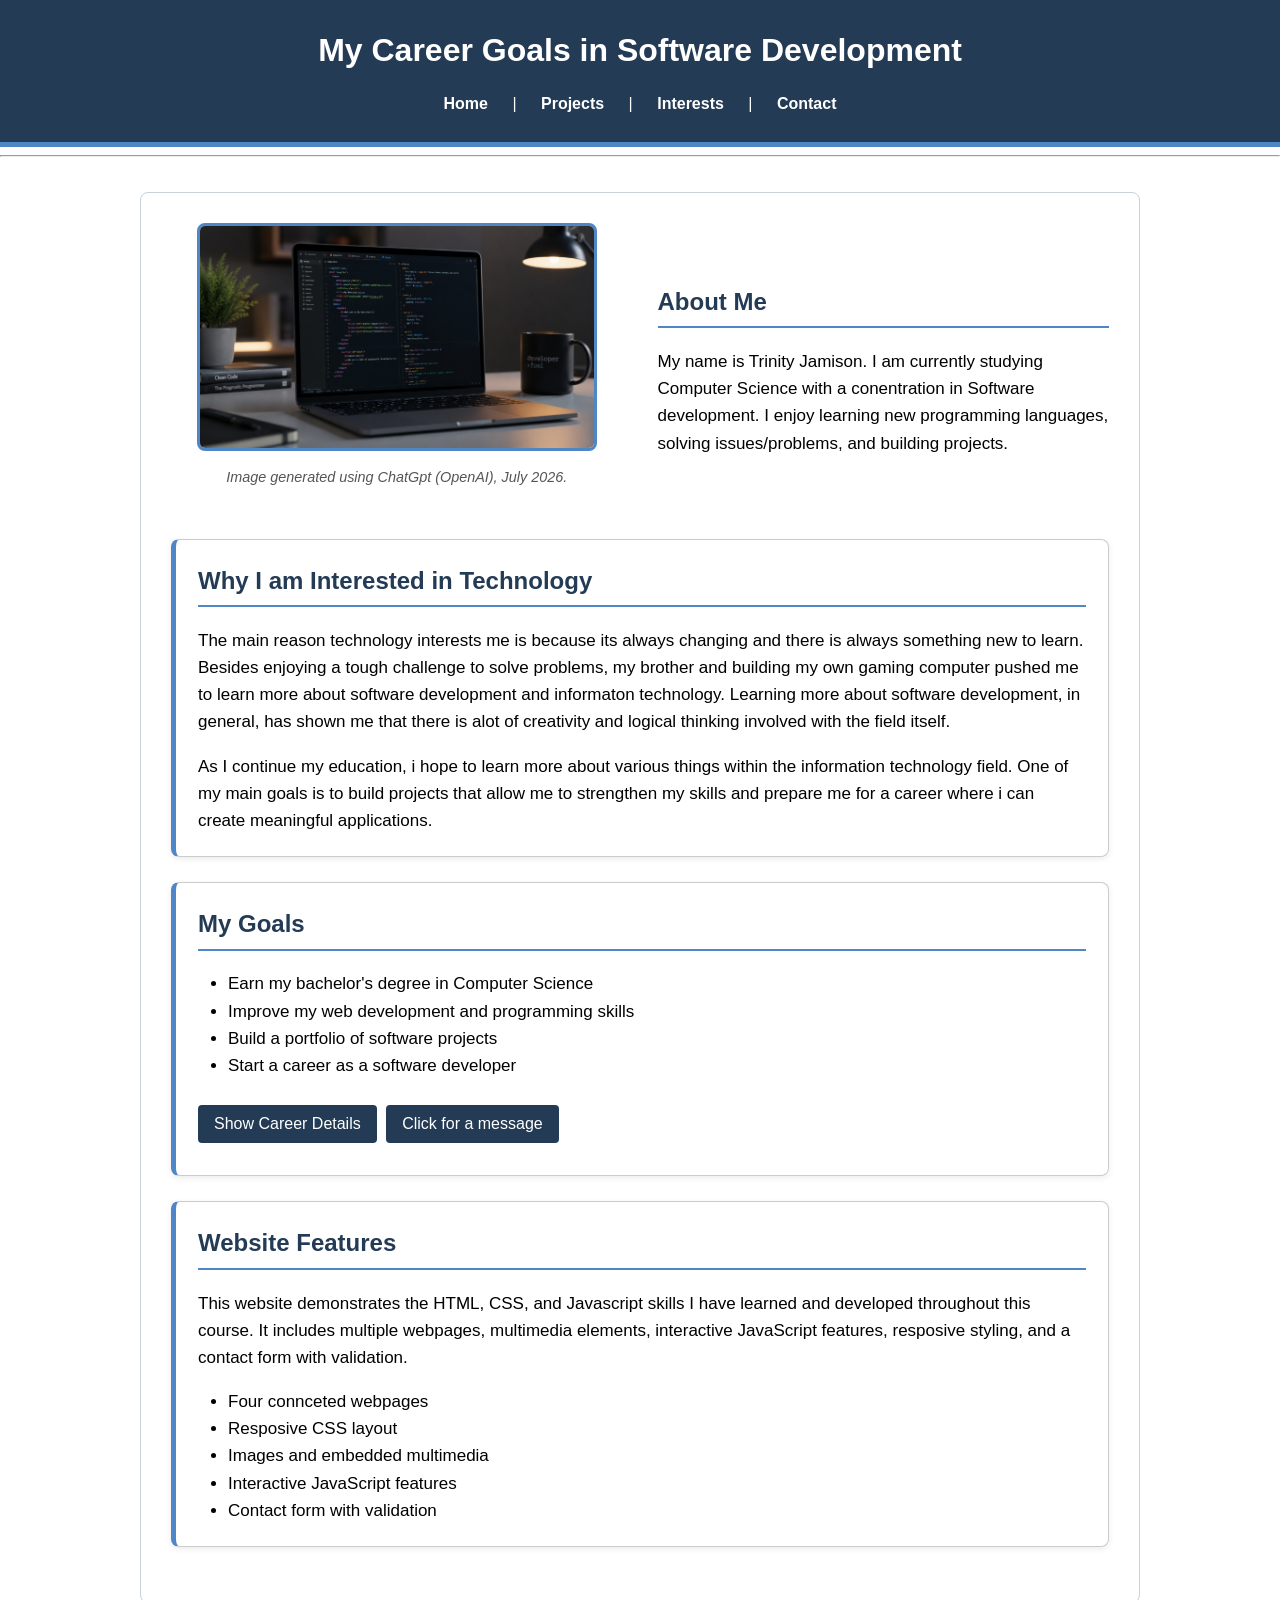
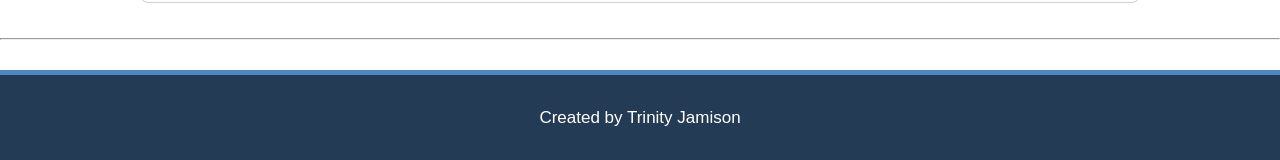
<file: index.html>
<!DOCTYPE html>
<html lang="en">
<head>
	<meta charset="UTF-8">
	<link rel="stylesheet" href="styles.css">
	<title>My Career Goals</title>
</head>
<body>
	<header>
	<h1>My Career Goals in Software Development</h1>

	<nav>
		<a href="index.html">Home</a> |
		<a href="projects.html">Projects</a> |
		<a href="interests.html">Interests</a> |
		<a href="contact.html">Contact</a>
	</nav>
	</header>

	<hr>
	<main>
	<section class="intro-layout">
	<div class="intro-image">
		<img src="Images/computer.jpg"
		alt="Laptop displaying computer programming code">
		<p class="citation">
		Image generated using ChatGpt (OpenAI), July 2026.

		</p>
	</div>
	<div class="intro-text">
	<h2>About Me </h2>

	<p>My name is Trinity Jamison. I am currently studying Computer Science with a conentration in Software development. 
	I enjoy learning new programming languages, solving 	issues/problems, and building projects.</p>
	</div>
	</section>
	
	<section class="content-section">
	<h2>Why I am Interested in Technology</h2>
	
	<p>The main reason technology interests me is because its always changing and there is always something new to learn. 
	Besides enjoying a tough challenge to solve problems, my 	brother and building my own gaming computer pushed me to 
	learn more about software development and informaton technology. Learning more about software development, in general, has
 	shown me that there is alot of creativity and logical thinking involved with the field itself.</p>
	
	<p>As I continue my education, i hope to learn more about various things within the information technology field. 
	One of my main goals is to build projects that allow me to 	
	strengthen my skills and prepare me for a career where i can create meaningful applications.</p>
	</section>
	<section class="content-section">
	
	<h2> My Goals </h2>
	
	<ul>
		<li>Earn my bachelor's degree in Computer Science</li>
		<li>Improve my web development and programming skills</li>
		<li>Build a portfolio of software projects</li>
		<li>Start a career as a software developer</li>
	</ul>
	<button type="button" id="details-button" onclick="toggleCareerDetails(this)">
	Show Career Details
	</button>
	<div id="career-details" style="display:none;">
	<p>
	I plan to continue improving my programming skills, create more software projects,
	and prepare for a professional career in software development.
	</p>
	</div>
	<button type="button" id="message-button" onclick="showCareerMessage()">
	Click for a message
	</button>
	</section>
<section class="content-section">
	<h2>Website Features</h2>
	<p>
	This website demonstrates the HTML, CSS, and Javascript skills I have learned and developed throughout this course. It includes multiple webpages,
	multimedia elements, interactive JavaScript features, resposive styling, and a contact form with validation.
	</p>
	<ul>
		<li>Four connceted webpages</li>
		<li>Resposive CSS layout</li>
		<li>Images and embedded multimedia</li>
		<li>Interactive JavaScript features</li>
		<li>Contact form with validation</li>
	</ul>


</main>
<hr>
<footer>
	<p>Created by Trinity Jamison</p>
</footer>
<script src="script.js"></script>
</body>
</html>
</file>
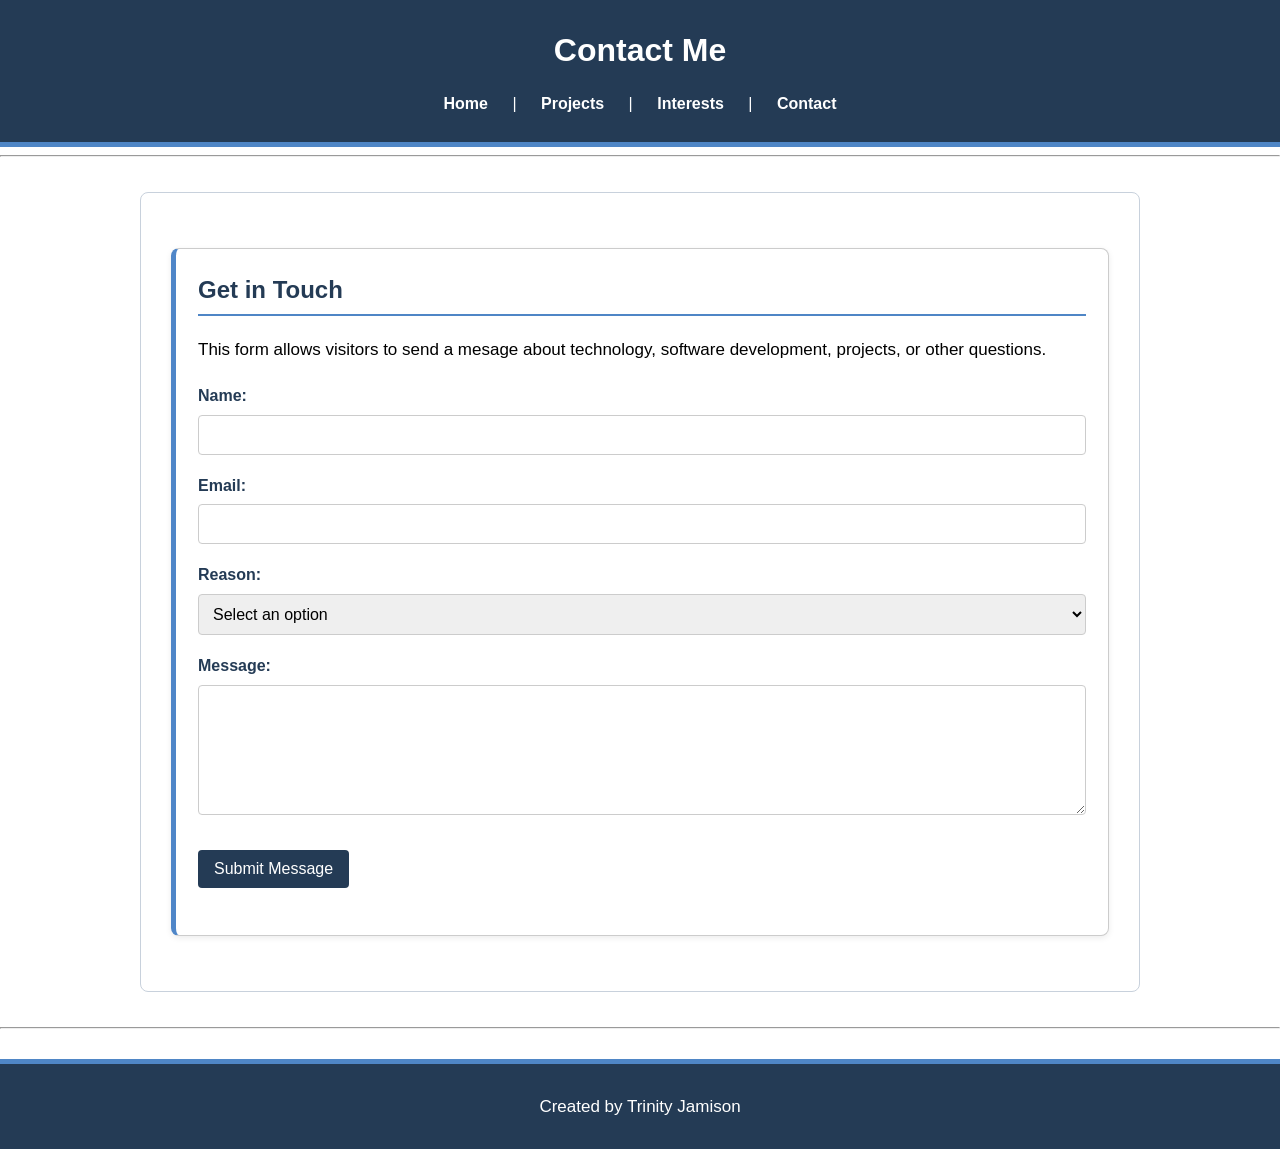
<file: contact.html>
<!DOCTYPE html>
<html lang="en">

<head>
	<meta charset="UTF-8">
	<link rel="stylesheet" href="styles.css">
	<title>Contact Me</title>
</head>
<body>

<header>
	<h1>Contact Me</h1>
	<nav>
		<a href="index.html">Home</a> |
		<a href="projects.html">Projects</a> |
		<a href="interests.html">Interests</a> |
		<a href="contact.html">Contact</a> 
	</nav>
</header>

<hr>
<main>

	<section class="content-section">
		<h2>Get in Touch</h2>
		<p>
			This form allows visitors to send a mesage about technology, software development, projects, or other questions.
		</p>
		<form id="contact-form" novalidate>
			<div class="form-group">
				<label for="name">Name:</label>
				<input type="text" id="name" name="name" required>
			</div>
			<div class="form-group">
				<label for="email">Email:</label>
				<input type="email" id="email" name="email" required>
			</div>
			<div class="form-group">
				<label for="reason">Reason:</label>
				<select id="reason" name="reason" required>
				<option value="">Select an option</option>
				<option value="project">Software Project</option>
				<option value="technology">Technology Question</option>
				<option value="career">Career or Networking</option>
				<option value="other">Other</option>
				</select>
			</div>
			<div class="form-group">
				<label for="message">Message:</label>
				<textarea id="message" name="message" rows="6" required></textarea>
			</div>
			<button type="submit">Submit Message</button>
			<p id="form-message" role="status" aria-live="polite"></p>
		</form>
	</section>
</main>

<hr>
<footer>
	<p>Created by Trinity Jamison</p>
</footer>
<script src="script.js"></script>
</body>
</html>
</file>
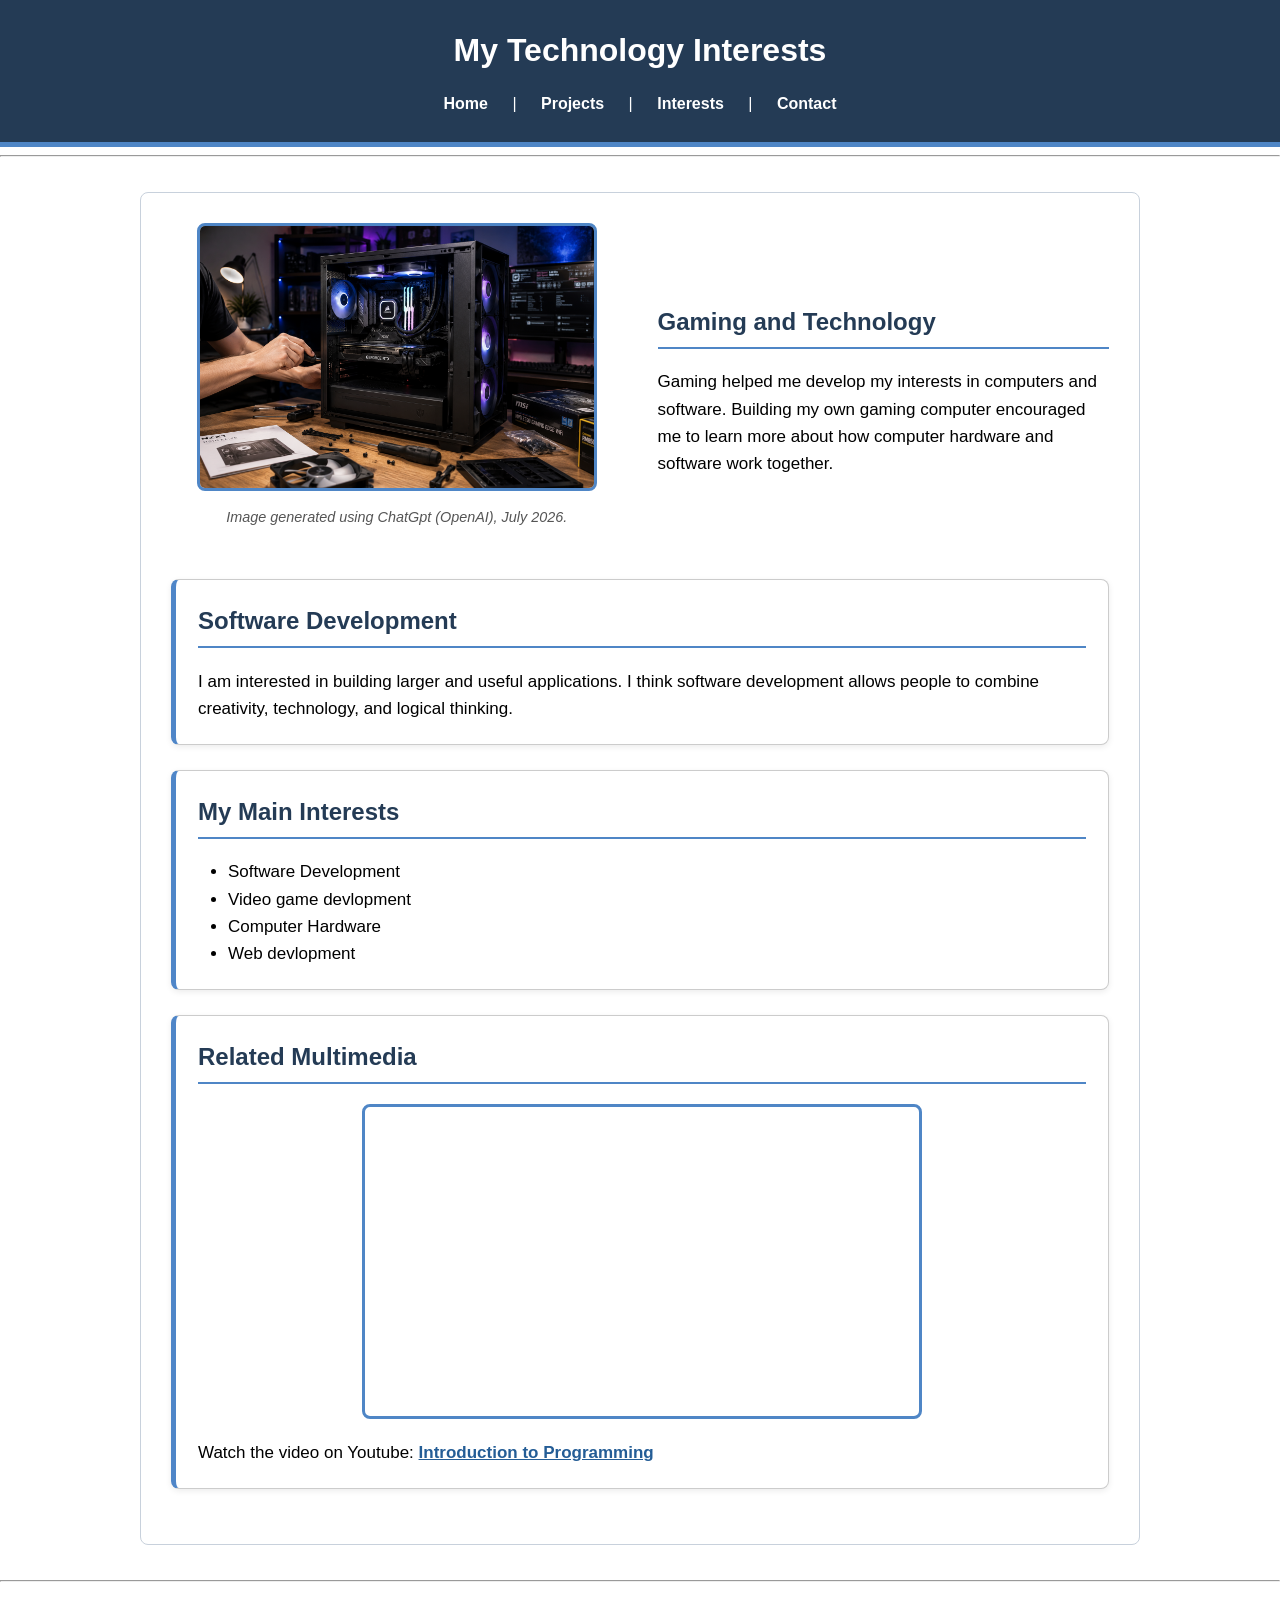
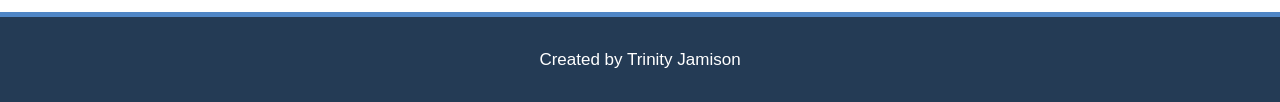
<file: interests.html>
<!DOCTYPE html>
<html lang="en">
<head>
	<meta charset="UTF-8">
	<link rel="stylesheet" href="styles.css">
	<title>My Interests</title>
</head>

<body>
	<header>
		<h1>My Technology Interests</h1>

		<nav>
			<a href="index.html">Home</a> |
			<a href="projects.html">Projects</a> |
			<a href="interests.html">Interests</a> |
			<a href="contact.html">Contact</a>
		</nav>
	</header>

	<hr>
	
	<main>
	<section class="intro-layout">
	<div class ="intro-image">
		<img src="Images/gaming.jpg"
		alt="Gaming computer being built">
		<p class="citation">
		Image generated using ChatGpt (OpenAI), July 2026.

		</p>
	</div>
	<div class="intro-text">

		<h2>Gaming and Technology</h2>
		

		<p>
		Gaming helped me develop my interests in computers and software. Building my own gaming computer encouraged me to learn more about how computer hardware and software work 		together.
		</p>
	</div>
	</section>
	<section class="content-section">

		<h2>Software Development</h2>
		<p>
		I am interested in building larger and useful applications. I think software development allows people to combine creativity, technology, and logical thinking.
		</p>
	</section>
	<section class="content-section">

		<h2>My Main Interests</h2>
		<ul>
			<li>Software Development</li>
			<li>Video game devlopment</li>
			<li>Computer Hardware</li>
			<li>Web devlopment</li>
		</ul>
	</section>
	<section class="content-section">

		<h2>Related Multimedia</h2>
			<iframe 
			width="560" 
			height="315" 
			src="https://www.youtube.com/embed/CK4iDyUu3Qk?si=Sn7fnbeW9nizCXwe" 
			title="YouTube video player" 
			frameborder="0" 					
			allow="accelerometer; autoplay; clipboard-write; encrypted-media; gyroscope; picture-in-picture; web-share" referrerpolicy="strict-origin-when-cross-origin" 				allowfullscreen>
			</iframe>
			
			<p>
			Watch the video on Youtube:
			<a href="https://www.youtube.com/watch?v=CK4iDyUu3Qk" target="_blank">
				Introduction to Programming
			</a>
			</P>
	</section>
</main>

<hr>
<footer>
	<p> Created by Trinity Jamison</p>
</footer>
</body>
</html>
</file>
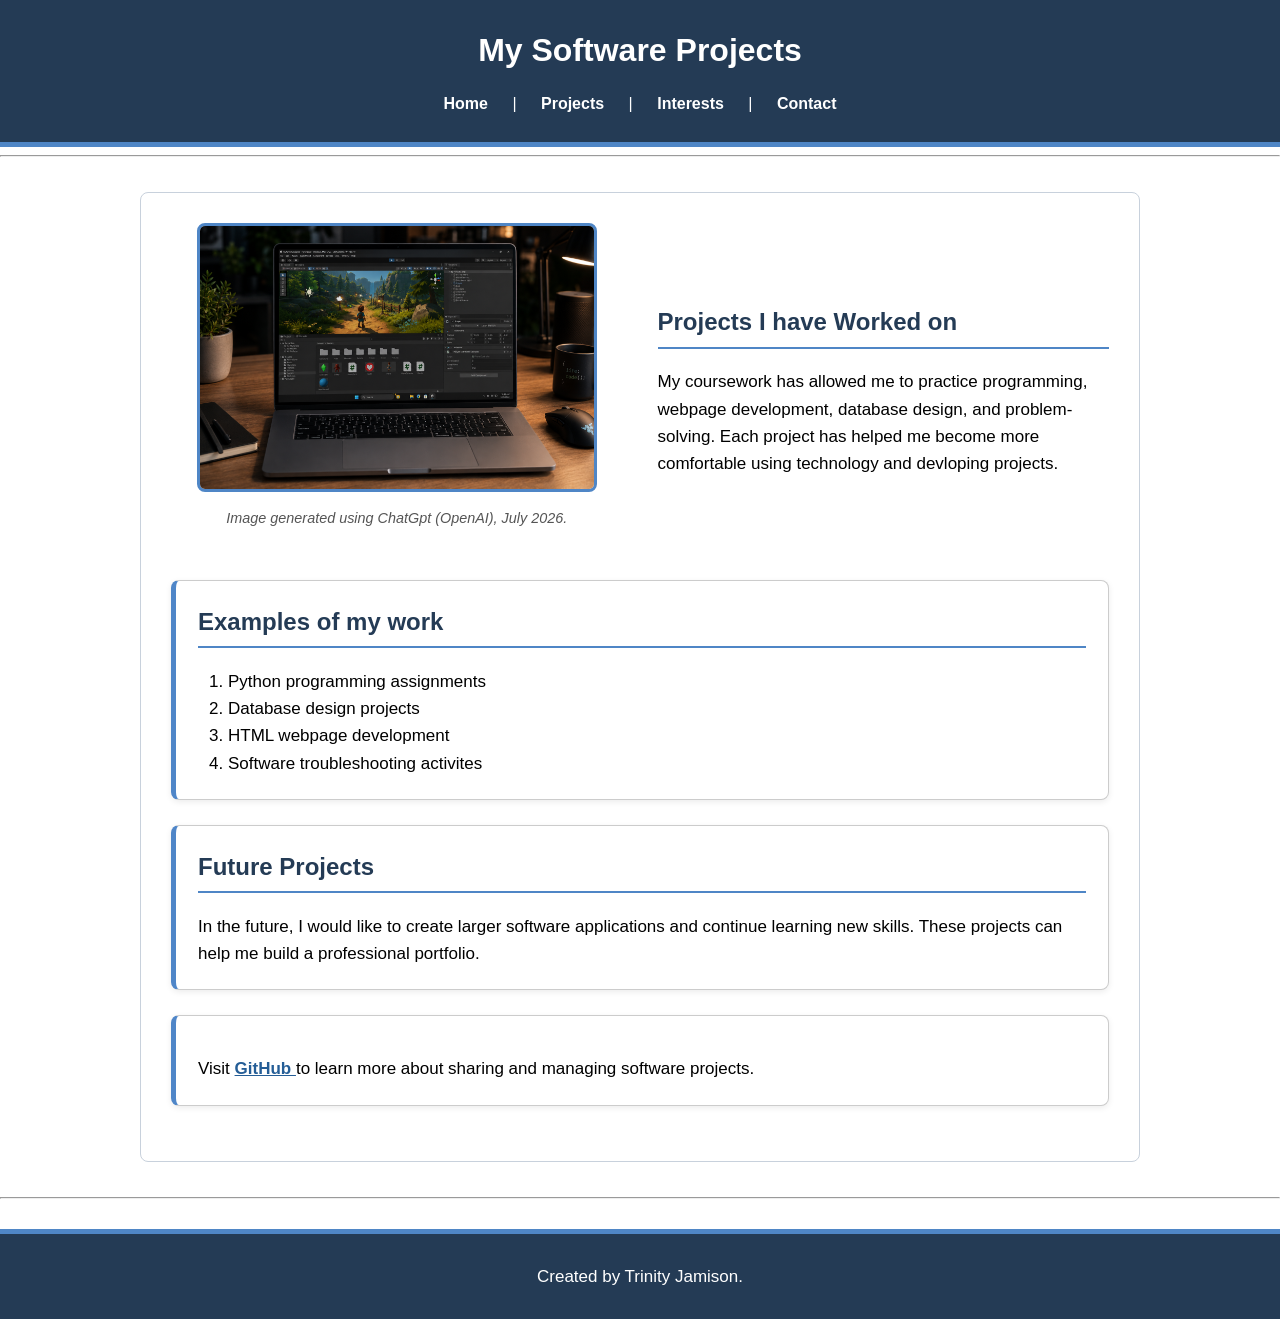
<file: projects.html>
<!DOCTYPE html>
<html lang="en">
<head>
	
	<meta charset="UTF-8">
	<link rel="stylesheet" href="styles.css">
	<title>My Projects</title>
</head>

<body>
	<header>
		<h1>My Software Projects</h1>
		<nav>
			<a href="index.html">Home</a> |
			<a href="projects.html">Projects</a> |
			<a href="interests.html">Interests</a>	|
			<a href="contact.html">Contact</a>
		</nav>
	</header>
	<hr>
	<main>
	<section class="intro-layout">
	<div class ="intro-image">
		<img src="Images/projects.jpg"
		alt="Computer screen showing a software development project">
		<p class="citation">
		Image generated using ChatGpt (OpenAI), July 2026.

		</p>
	</div>
	<div class="intro-text">
		<h2>Projects I have Worked on</h2>

		<p>
		My coursework has allowed me to practice programming, webpage development, database design, and problem-solving. Each project has helped me become more comfortable using 		technology and devloping projects.
		</p>
	</div>
	</section>
	<section class="content-section">

		<h2> Examples of my work</h2>
		<ol>
			<li>Python programming assignments</li>
			<li>Database design projects</li>
			<li>HTML webpage development</li>
			<li>Software troubleshooting activites</li>
		</ol>
	</section>
	<section class="content-section">
	

		<h2>Future Projects</h2>

		<p>
		In the future, I would like to create larger software applications and continue learning new skills. These projects can help me build a professional portfolio. 
		</p>
	</section>
	<section class="content-section">

		<p>
		Visit
			<a href="https://github.com/" target="_blank">
				GitHub
			</a>
			to learn more about sharing and managing software projects.
		</P>
	</section>
</main>
<hr>
<footer>
	<p>Created by Trinity Jamison.</p>
</footer>
</body>
</html>
</file>
<file: styles.css>
/* General Page Style */
body {
	background-color: #4f7fb;
	font-family: Arial, Helvetica, sans-serif;
	line-height: 1.6;
	margin: 0;
}

/* Header Style */

header {
	background-color: #243b55;
	color: white;
	text-align: center;
	padding: 25px;
	border-bottom: 5px solid #4f86c6;
}
/* Main Page Heading */
h1 {
	margin: 0 0 15px;
}

/* Navigation Links */
nav {
	margin-top: 10px;
}
nav a {
	color: white;
	font-weight: bold;
	text-decoration: none;
	margin: 0 10px;
	padding: 7px 10px;
	border-radius: 4px;
	transition: background-color 0.3s ease, color 0.3s ease;
}
nav a:hover {
	background-color: #4f86c6;
	text-decoration: underline;
}
/* Main content area */
main {
	background-color: white;
	max-width: 900px;
	margin: 30px auto;
	padding: 25px;
	border: 1px solid #c8d1dc;
	border-radius: 8px;
}

/* section Heading */
h2 {
	color: #243b55;
	border-bottom: 2px solid #4f86c6;
	padding-bottom: 5px;
	margin-top: 25px;
}
/* paragraphs and lists */
p,
li {
	font-size:17px;
}
ul,
ol {
	padding-left:30px;
}
/* Images */
img {
	display: block;
	width: 100%;
	max-width: 400px;
	height: auto;
	margin: 0 auto 25px;
	border: 3px solid #4f86c6;
	border-radius: 8px;
}
/* embedded video */
iframe {
	display: block;
	max-width: 100%;
	margin: 20px auto;
	border: 3px solid #4f86c6;
	border-radius: 8px;
}

/* regular links inside the main content */
main a {
	color: #245d96;
	font-weight: bold;
}
main a:hover {
	color: #173f68;
}
/* Footer */
footer {
	background-color: #243b55;
	color: white;
	text-align: center;
	padding: 12px;
	margin-top: 30px;
	border-top: 5px solid #4f86c6;
}
.citation {
	text-align: center;
	font-size: 0.9em;
	font-style: italic;
	color: #555;
	margin-top: -10px;
	margin-bottom: 20px;
}
* {
	box-sizing: border-box;
}
main {
	width: 90%;
	max-width: 1000px;
	margin: 35px auto;
	padding: 30px;
}
.intro-layout {
	display: flex;
	align-items: center;
	gap: 35px;
	margin-bottom: 30px;
}
.intro-image, 
.intro-text {
	flex: 1;
}
.content-section {
	background-color: #ffffff;
	border: 1px solid #cccccc;
	border-left: 5px solid #4f86c8;
	border-radius: 8px;
	padding: 22px;
	margin: 25px 0;
	transition: transform 0.3s ease, box-shadow 0.3s ease;
	box-shadow: 0 2px 6px rgba(0, 0, 0, 0.08);
	
}
.content-section:hover {
	transform: translateY(-3px);
	box-shadow: 0 8px 18px rgba(0, 0, 0, 0.15);
}
.content-section h2 {
	margin-top: 0;
}
.content-section p:last-child,
.content-section ul:last-child,
.content-section ol:last-child {
	margin-bottom: 0;
}
button {
	background-color: #243b55;
	color: white;
	border: none;
	border-radius: 4px;
	padding: 10px 16px;
	margin: 10px 5px 10px 0;
	cursor: pointer;
	font-size: 1rem;
}
button:hover {
	background-color: #4f86c6;
}
#career-details {
	background-color: #f4f7ffb;
	border-left: 4px solid #4f86c6;
	padding: 12px;
}
.hidden {
	display: none;
}

/* Contact Form */
form {
	margin-top: 20px;
}
.form-group {
	margin-bottom: 18px;
}
.form-group label {
	display: block;
	font-weight: bold;
	margin-bottom: 6px;
	color: #243b55;
}
.form-group input,
.form-group select, 
.form-group textarea {
	width:100%;
	padding: 10px;
	border: 1px solid #cccccc;
	border-radius: 4px;
	font-size: 1rem;
	font-family: Arial, Helvetica, sans-serif;
}
.form-group textarea {
	resize:vertical;
}
.form-group input:focus,
.form-group select: focus, 
.form-group textarea: focus {
	outline: none;
	border-color: #4f86c6;
}
#form-message {
	margin-top: 15px;
	font-weight: bold;
}
.form-error { color: #b00020; }
.form-success { color: #1b7a1b; }
[aria-invalid="true"] { outline: 2px solid #f2a0a0; }
</file>
